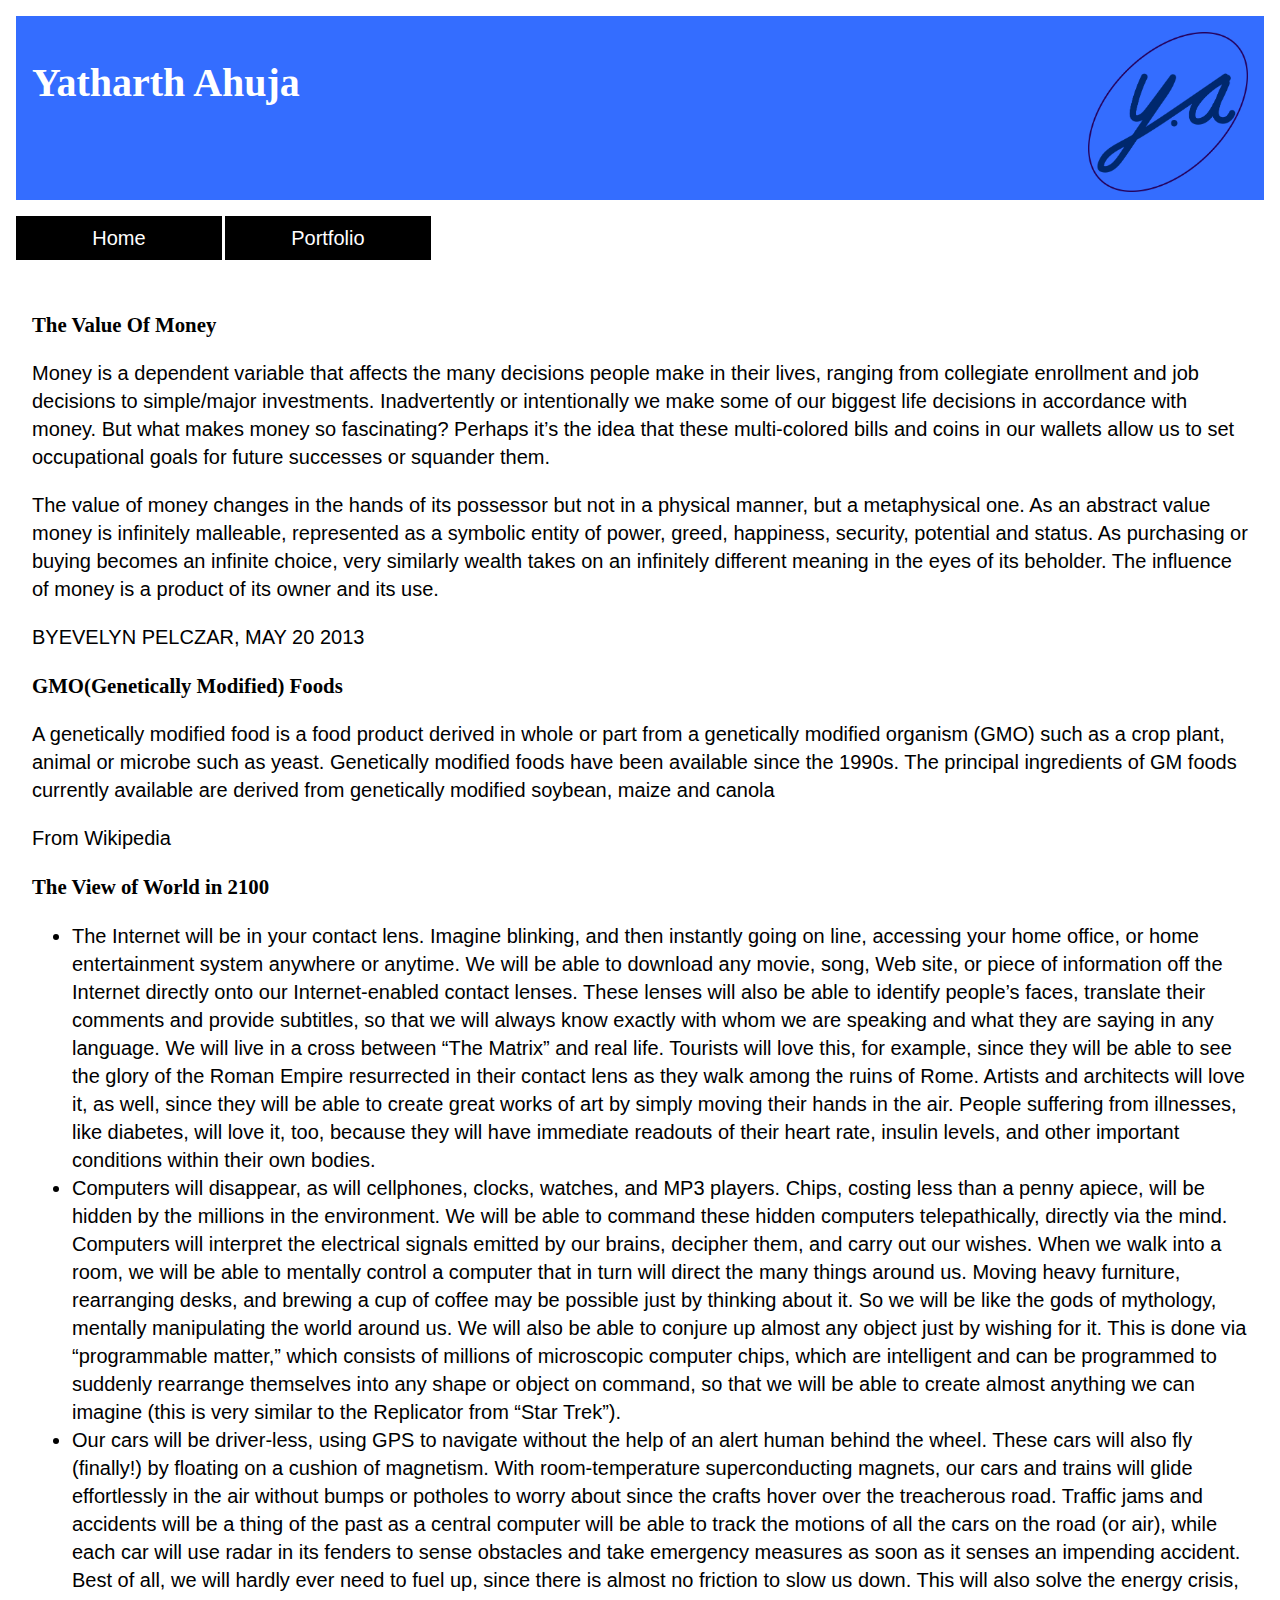
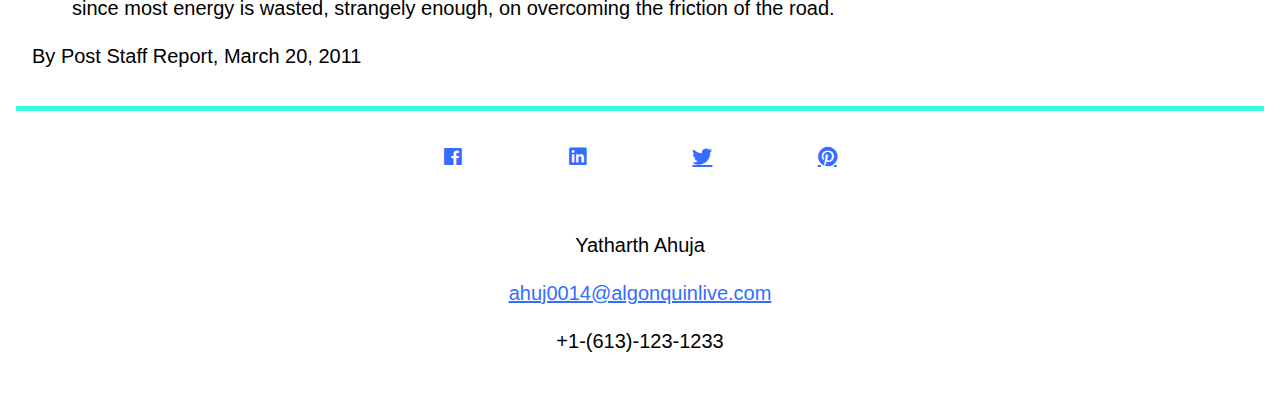
<file: index.html>
<!DOCTYPE html>
<html lang="en">

<head>
    <meta charset="UTF-8">
    <title>Hot-topics</title>
    <meta name="viewport" content="width=device-width, initial-scale=1.0">
    <link href="https://fonts.googleapis.com/css?family=Markazi+Text" rel="stylesheet">
    <link rel="stylesheet" href="css/style.css">
    <link rel="stylesheet" href="font-awesome/css/all.css">




</head>

<body>
    <div class="wrapper">
        <header>
            <div class="title">
                <h1>Yatharth Ahuja</h1>
                <img src="./images/AhujaYatharth-Logo.png" alt="logo">
            </div>
            <div class="nav-bar clearfix">
                <ul>
                    <li><a href="#" class="active">Home</a></li>
                    <li><a href="#" class="active">Portfolio</a></li>

                </ul>
            </div>
        </header>
        <div class="container">

            <p>Article</p>

        </div>

        <footer class="clearfix">

            <div class="social-icons">
                <ul>
                    <li><a href="http://www.facebook.com" class="fab fa-facebook"></a></li>
                    <li><a href="https://www.linkedin.com/in/yatharth-ahuja-2b167299/" class="fab fa-linkedin"></a></li>
                    <li><a href="http://www.twitter.com" class="fab fa-twitter"></a>
                    </li>
                    <li><a href="http://www.pinterest.com" class="fab fa-pinterest"></a>
                    </li>
                </ul>
            </div>


            <div class="contact-info">


                <p>Yatharth Ahuja</p>
                <p><a href="mailto:ahuj0014@algonquinlive.com">ahuj0014@algonquinlive.com</a></p>
                <p>+1-(613)-123-1233</p>


            </div>

        </footer>
    </div>
    <script src="js/main.js"></script>
</body>

</html>
</file>
<file: css/style.css>
.clearfix::after {
    content: "";
    display: block;
    clear: both;
}

* {
    box-sizing: border-box;
}

body {
    font-family: 'Josefin Sans', Helvetica, Arial, sans-serif;
    margin: 0;
    padding: 0;
    font-size: 0.618rem;
    line-height: 1.6;
    background-color: #fff;
}


.wrapper {
    max-width: 100rem;
    margin: 1rem;
    display: flex;
    flex-wrap: wrap;
    justify-content: space-between;
}

.wrapper > * {
    flex: 1 100%;
}


h1,
h2,
h3,
h4,
h5,
h6 {
    font-family: "Josefin Slab", Times, "Times New Roman", serif;
}

h2 {
    text-align: center;
    font-size: 1.3rem;
}

.title h1 {
    line-height: 3rem;
}

.title img {
    width: 10rem;
}

.title {
    text-align: center;
    background-color: #346DFF;
    color: white;
    padding: 1rem;
    width: 100%;
    margin-bottom: 0.5rem;
}

.nav-bar ul {
    list-style: none;
    padding: 0;
    margin: 0;
}

.nav-bar li {
    display: inline;
}

.nav-bar li a {
    display: block;
    text-align: center;
    background-color: #2FB0E8;

    color: #fff;
    text-decoration: none;
    padding: 0.5rem 1rem;
    margin: 0 0 1px 0;
}

.nav-bar li a:hover,
.nav-bar .active {
    background-color: black;
}

main {
    padding-top: 1rem;
}

.box ul {
    text-align: center;
    padding: 0;
    margin: 0;
    display: flex;
    justify-content: center;
}

.box figure {
    margin: 1rem 0;
}

.box figcaption {
    box-sizing: border-box;
    margin-left: 1rem;
}

img,
video {
    width: 100%;
    margin-left: 1rem;
}

.box li {
    margin: 0 1.5rem;
    border-radius: 50%;
    height: 5rem;
    width: 5rem;
    color: white;
    background-color: #2fb0e8;
    border: none;
    float: left;
}

.box span {
    line-height: 5rem;
    font-size: 1.2rem;
}

.box li:hover {
    box-shadow: 0 8px 16px #e2e2e2;
    cursor: pointer;
}

#active {
    text-shadow: 1px 1px 3px #000;
}

footer {
    border-top: 5px solid #39FFE7;
}

footer ul {
    display: flex;
    justify-content: center;
    padding: 0;
}

footer li {
    box-sizing: border-box;
    width: 10%;
    list-style-type: none;
    text-align: center;
    line-height: 1.2rem;
    padding: 0.5rem;
    padding-top: 1rem;
    float: left;
}

footer a {
    color: #346DFF;
}

footer a:hover {
    color: #2FB0E8;
}

.contact-info {
    text-align: center;
    clear: both;
    padding: 1rem;
}


/* TABLET*/

@media screen and (min-width: 35rem) and (max-width: 80rem) {
    body {
        font-size: 1rem;
    }
    .title {
        line-height: 4rem;
        margin-bottom: 1rem;
        height: 11.5rem;
    }
    .title h1 {
        float: left;
    }
    .title img {
        float: right;
    }
    .nav-bar li {
        margin-right: 1px;
        width: calc(25% - 3px + 2px);
        float: left;
    }
    .nav-bar li:last-child {
        margin-right: 0;
    }

    img,
    video {
        width: 50%;
    }
    .aside {
        flex: 1 auto;
    }
}


/* DESKTOP*/

@media screen and (min-width: 80rem) {
    body {
        font-size: 1.25rem;
        text-align: left;
        line-height: 1.4;
    }
    .title {
        line-height: 4rem;
        margin-bottom: 1rem;
        height: 11.5rem;
    }
    .title h1 {
        float: left;
    }
    .title img {
        float: right;
    }
    h2 {
        text-align: left;

    }
    .nav-bar li {
        margin-right: 3px;
        width: calc(16.66% - 10px + 8px);
        float: left;
    }
    .nav-bar li:last-child {
        margin-right: 0;
    }

    img,
    video {
        width: 50%;
    }
    .main {
        flex: 2 0px;
    }
    .aside-1 {
        order: 1;
    }
    .main {
        order: 2;
    }
    .aside-2 {
        order: 3;
    }
    .footer {
        order: 4;
    }
}


}
</file>
